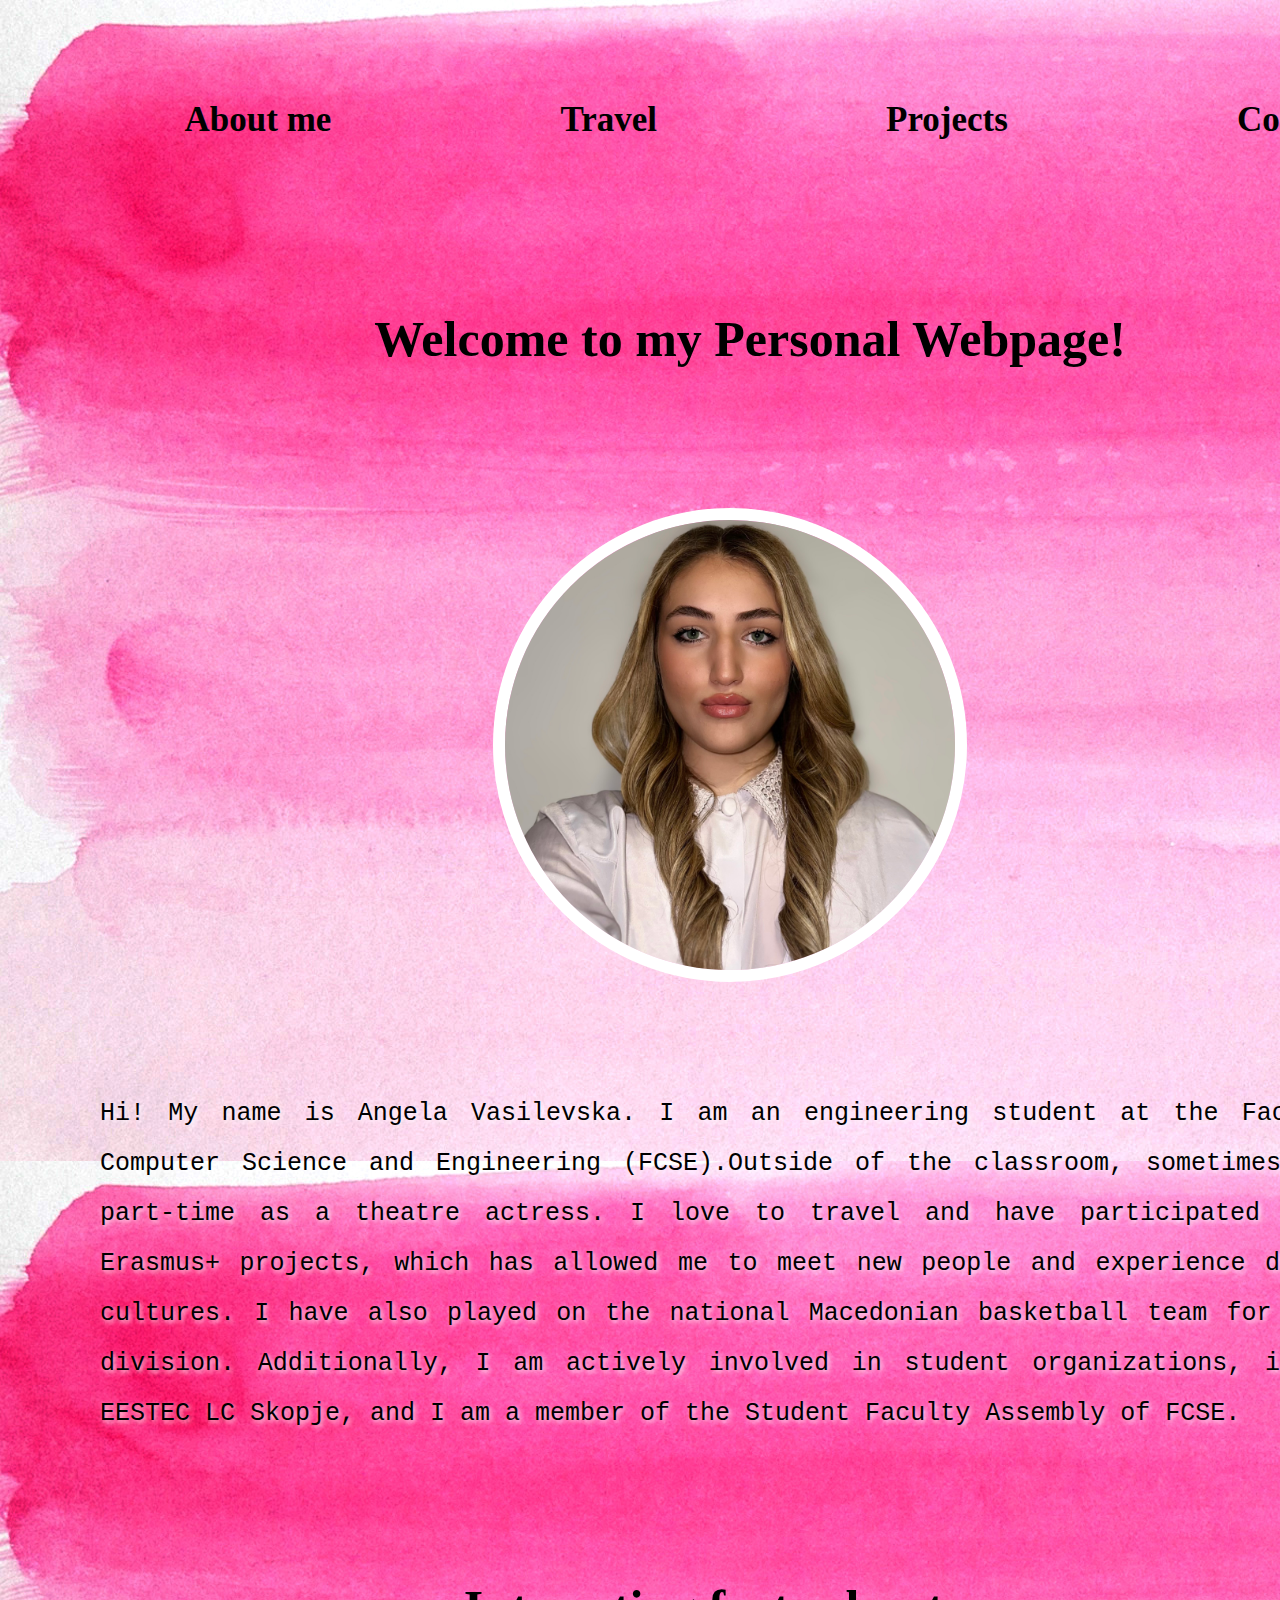
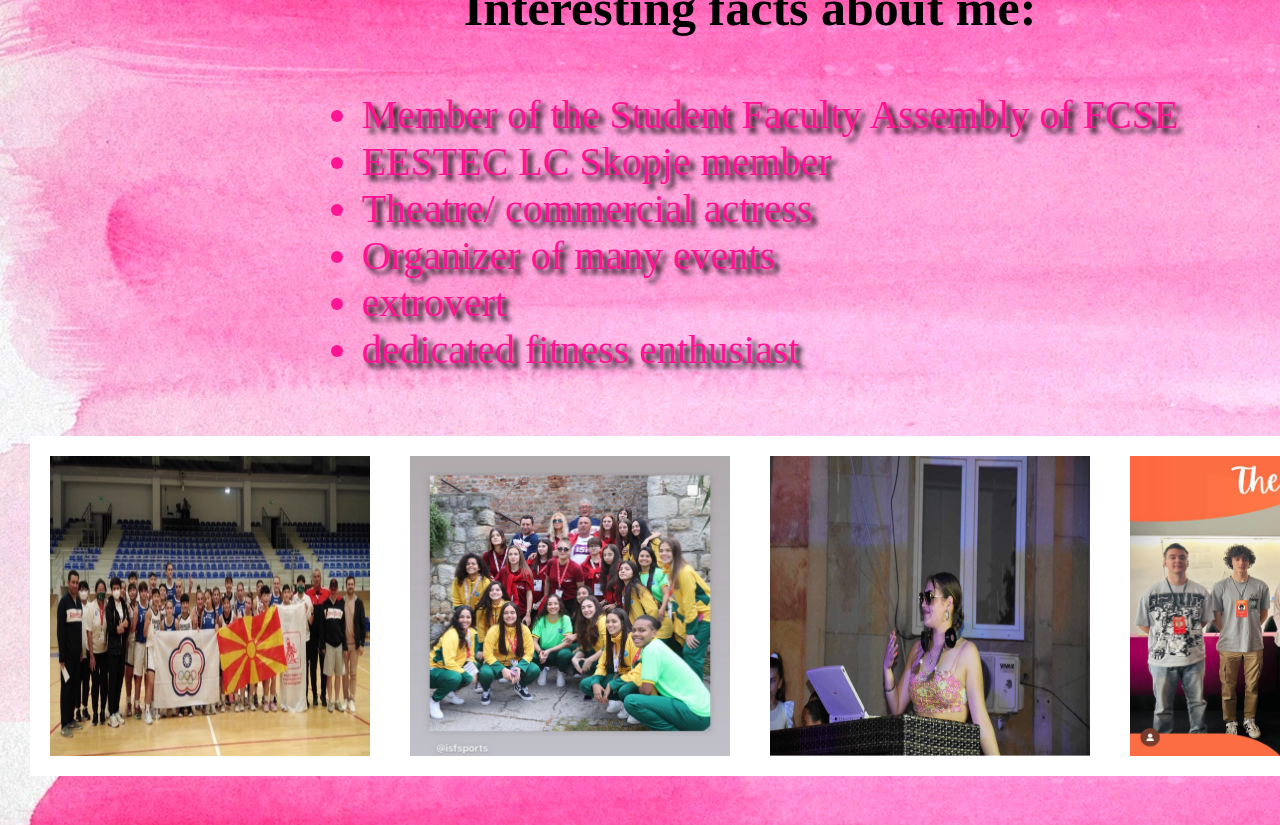
<file: index.html>
<!DOCTYPE html>
<html lang="en">
<head>
    <meta charset="UTF-8">
    <title>Angela Vasilevska</title>
    <link rel="stylesheet" href="style.css">
</head>
<body>
<div class="container">
<section class="About_me" id="aboutme">
    <div class="nav">
   <ul>
       <li><a href="#aboutme">About me</a></li>
       <li><a href=travel.html>Travel</a></li>
       <li><a href=Projects.html>Projects</a></li>
       <li><a href=Contacr.html>Contact</a></li>
   </ul>
    </div>
    <div class="AM">
        <h2>Welcome to my Personal Webpage!</h2>
        <img class="slika" src="IMG_3030.jpeg"  alt="Angela Vasilevska"/>
        <p>
            Hi! My name is Angela Vasilevska. I am an engineering student at the Faculty of Computer Science and Engineering (FCSE).Outside of the classroom, sometimes I work part-time as a theatre actress.
            I love to travel and have participated in many Erasmus+ projects, which has allowed me to meet new people and experience different cultures. I have also played on the national
            Macedonian basketball team for the U18 division.
            Additionally, I am actively involved in student organizations,
            including EESTEC LC Skopje, and I am a member of the Student Faculty Assembly of FCSE.
        </p>
    </div>

    <div class="facts">
        <h2>Interesting facts about me:</h2>
        <ul>
            <li>Member of the Student Faculty Assembly of FCSE</li>
            <li>EESTEC LC Skopje member</li>
            <li>Theatre/ commercial actress </li>
            <li>Organizer of many events </li>
            <li>extrovert</li>
            <li>dedicated fitness enthusiast</li>
        </ul>

        <div class="photos">
            <img src="IMG_4900 2.jpg" height="703" width="1274"/>
            <img src="IMG_4901 2.jpg" height="1238" width="1290"/>
            <img src="IMG_4902 2.jpg" height="863" width="1290"/>
            <img src="IMG_4904 2.jpg" height="1284" width="1290"/>
        </div>
    </div>

</section>
</div>

</body>
</html>
</file>
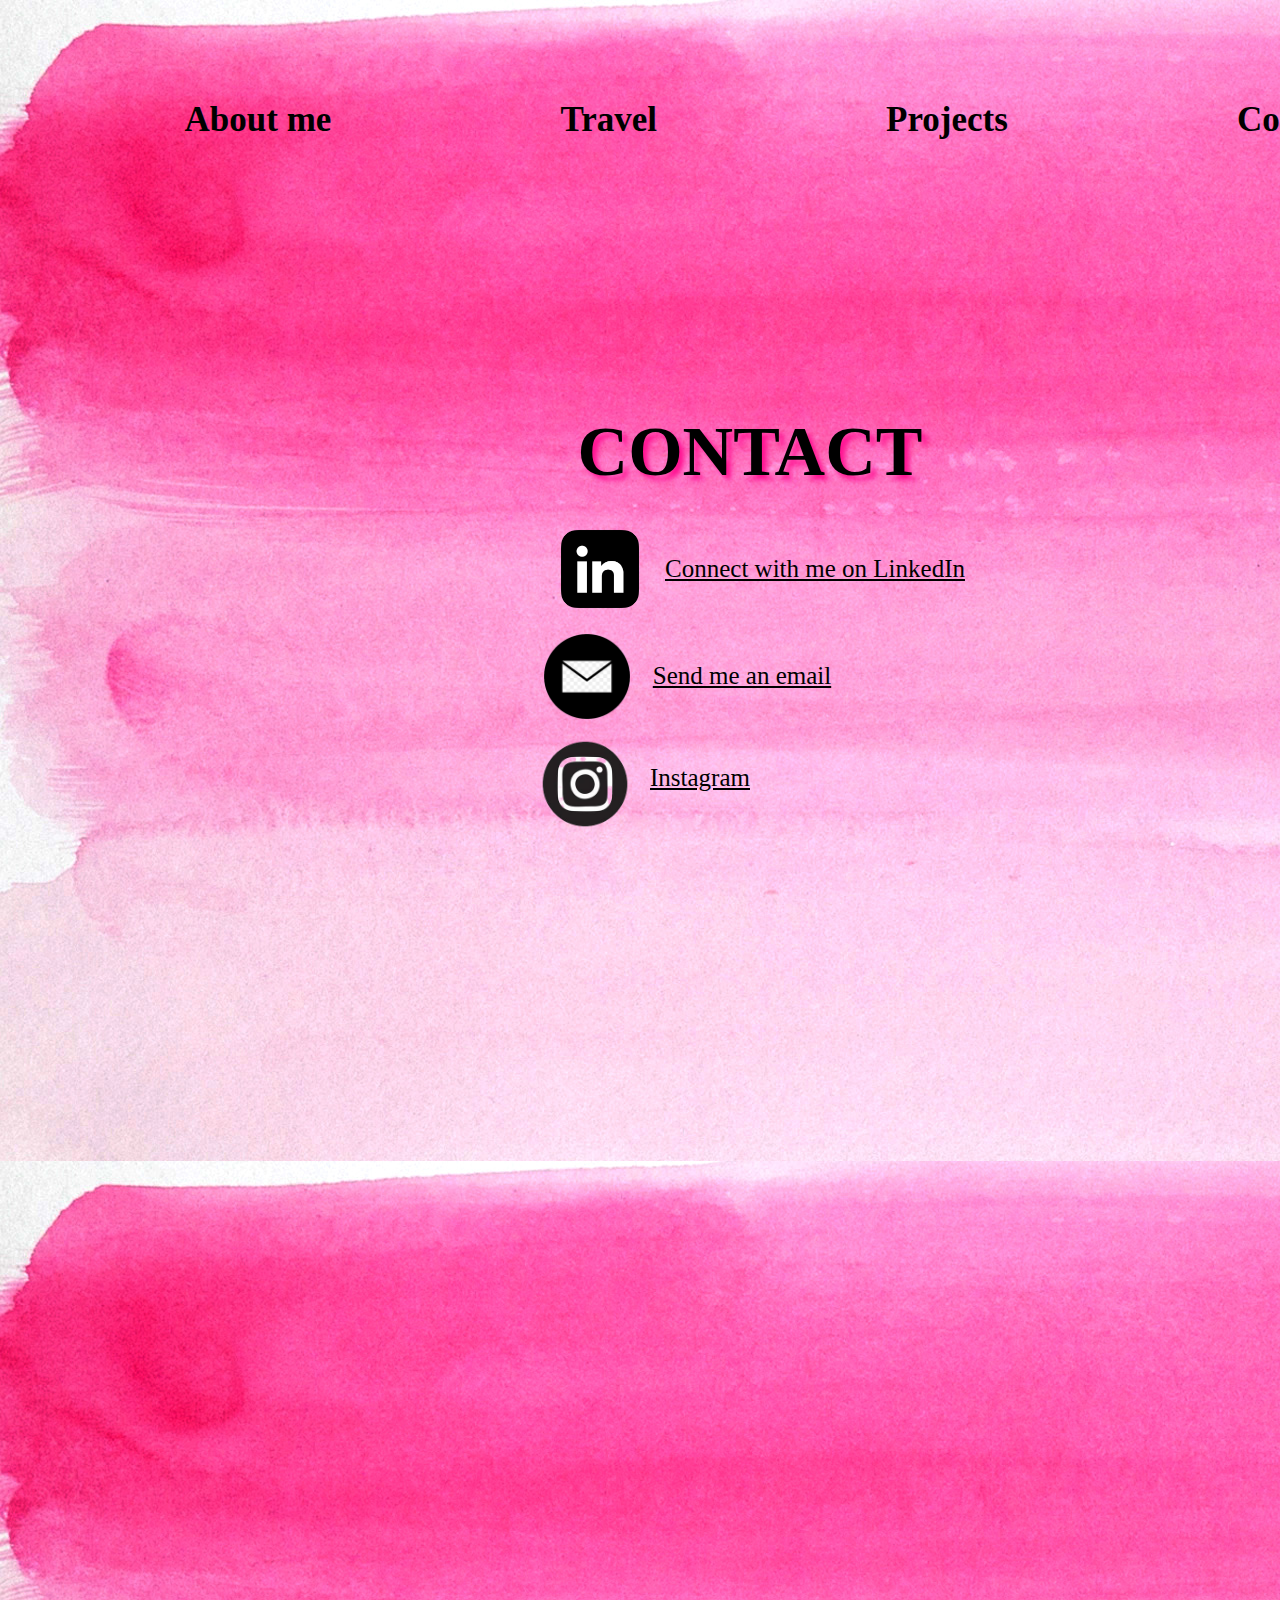
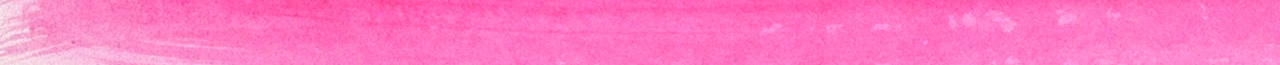
<file: Contacr.html>
<!DOCTYPE html>
<html lang="en">
<head>
    <meta charset="UTF-8">
    <title>Contact</title>
    <link rel="stylesheet" href="style.css">
</head>
<body>
<div class="container" id="kontakt">
    <div class="nav">
        <ul>
            <li><a href=index.html>About me</a></li>
            <li><a href=travel.html>Travel</a></li>
            <li><a href=Projects.html>Projects</a></li>
            <li><a href=Contacr.html>Contact</a></li>
        </ul>
    </div>
    <section class="contact" id="contact">
        <h1>CONTACT</h1>
        <div class="ikoni">
            <div class="iconn">

                <img src="linkedin-logo-linkedin-icon-transparent-free-png.png" />

                <a href="https://www.linkedin.com/in/angela-vasilevska-45235a297?utm_source=share&utm_campaign=share_via&utm_content=profile&utm_medium=ios_app" target="_blank"
                   class="linkedin-link">Connect with me on LinkedIn</a>

            </div>
            <div class="icon">

                <img src="png-clipart-message-logo-yahoo-mail-email-address-webmail-email-icon-miscellaneous-angle-thumbnail.png"
                />
                <a href="mailto:angela.vasilevska@students.finki.ukim.mk">Send me an email</a>

            </div>
            <div  class="ico">
                <img src="icon-media-social-instagram-free-vector.png" />
                <a href="https://www.instagram.com/angela.vasilevskaa/"> Instagram </a>
            </div>
        </div>

    </section>

</div>
</body>
</html>
</file>
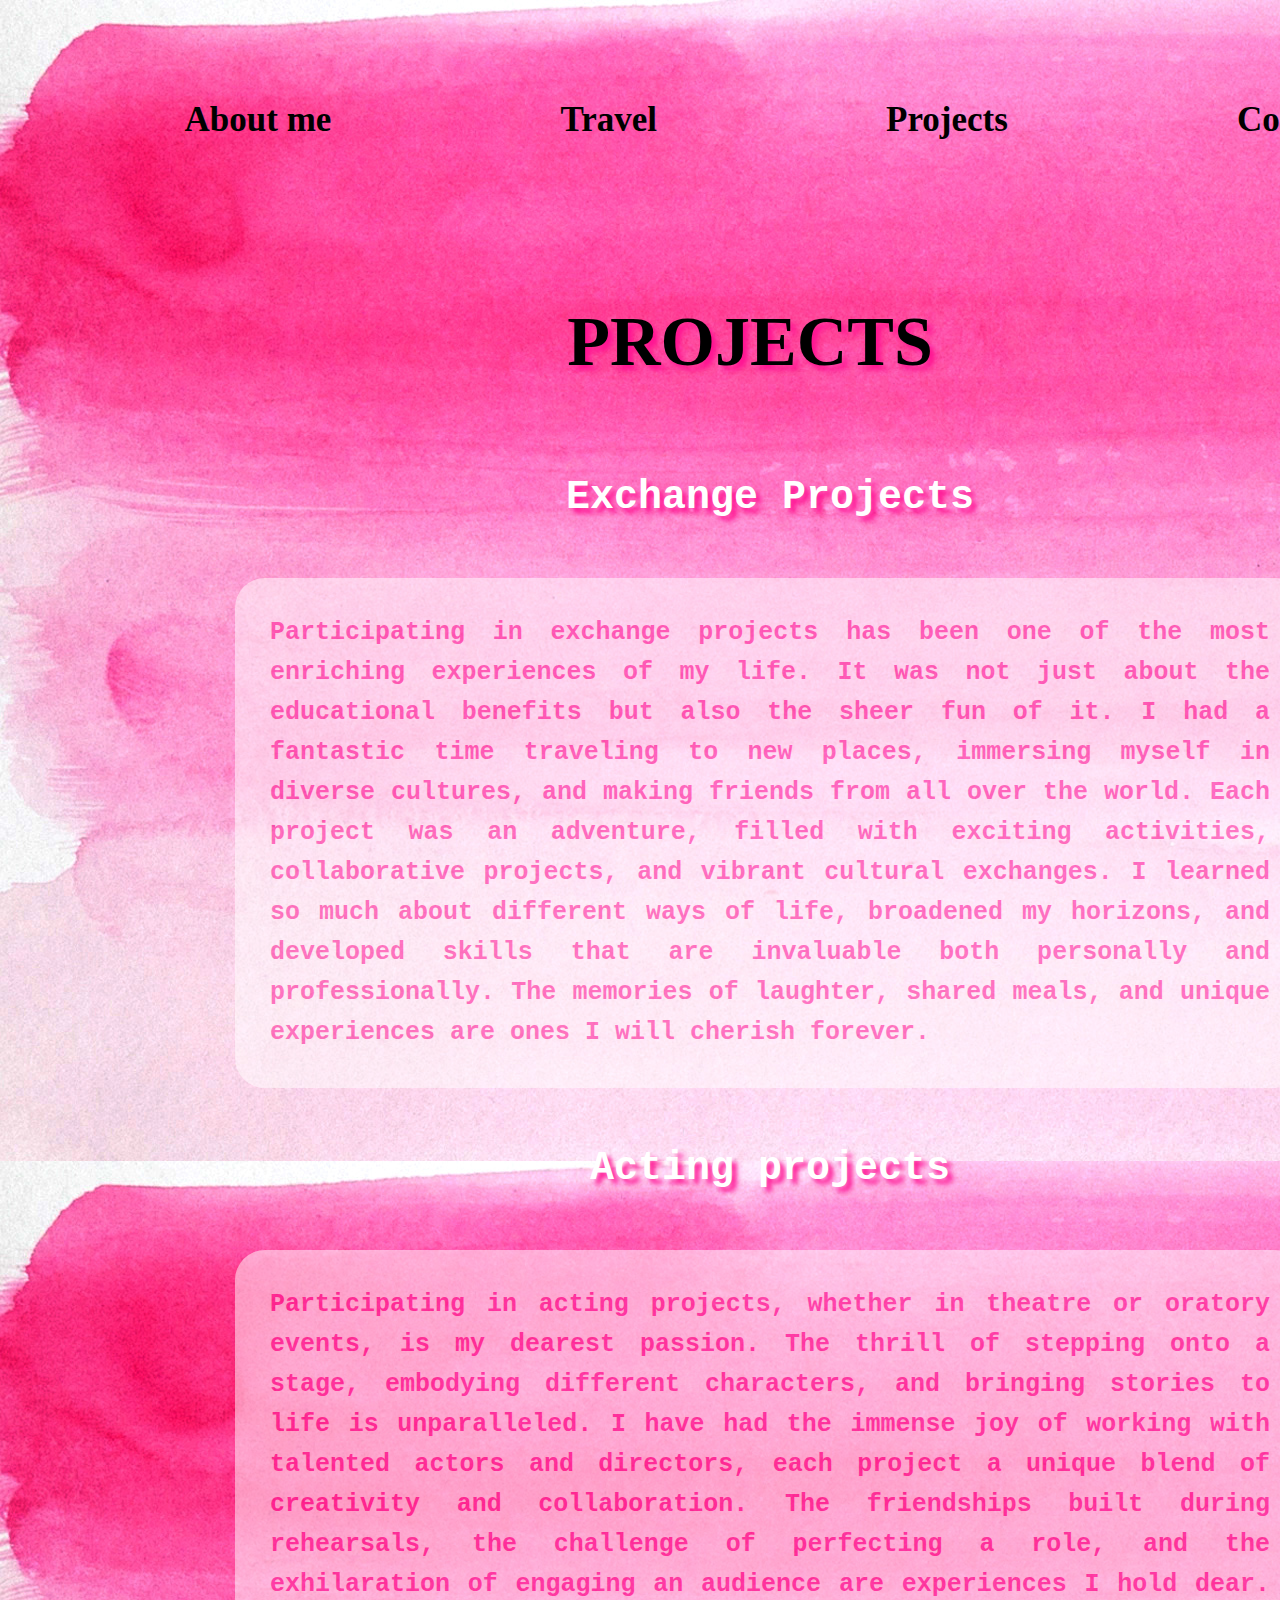
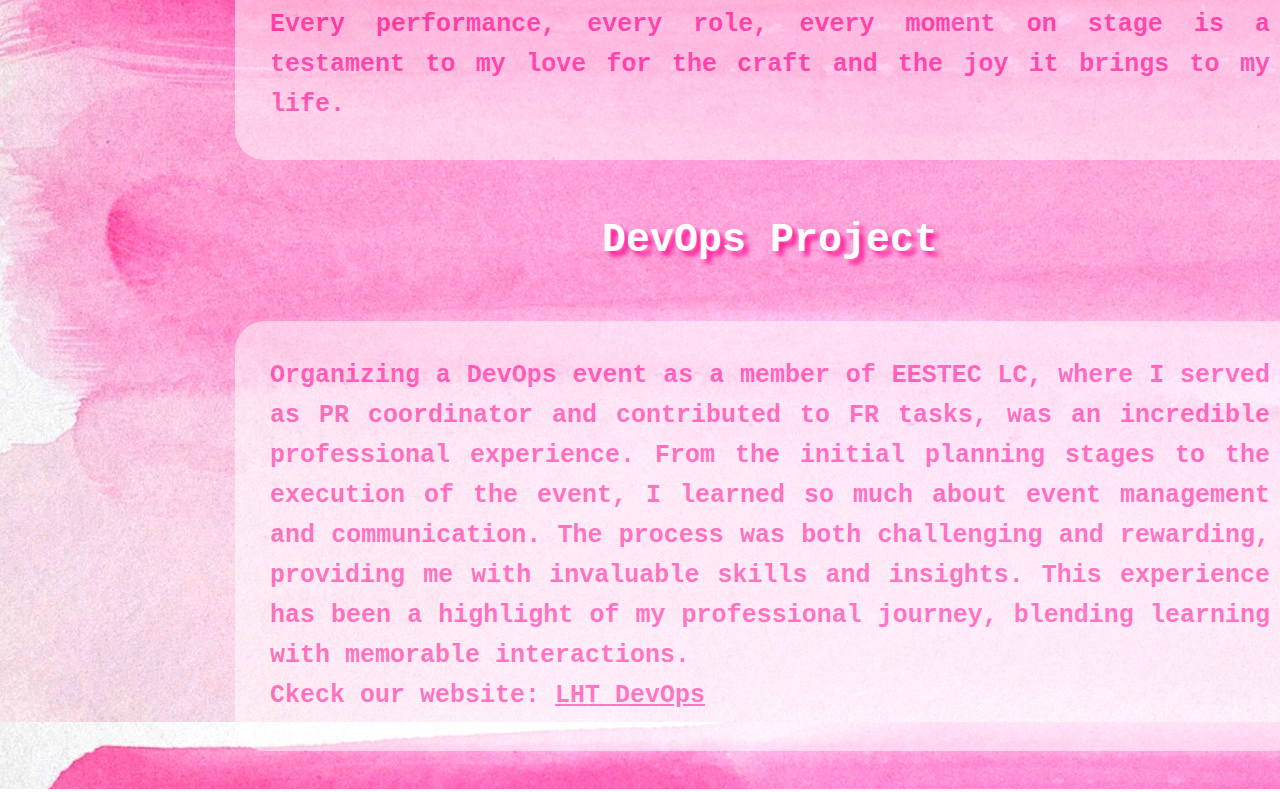
<file: Projects.html>
<!DOCTYPE html>
<html lang="en">
<head>
    <meta charset="UTF-8">
    <title>Projects</title>
    <link rel="stylesheet" href="style.css">
</head>
<body>
<div class="container">
    <div class="nav">
        <ul>
            <li><a href=index.html>About me</a></li>
            <li><a href=travel.html>Travel</a></li>
            <li><a href=Projects.html>Projects</a></li>
            <li><a href=Contacr.html>Contact</a></li>
        </ul>
    </div>
    <section class="projects" id="projects">
        <h1>PROJECTS</h1>
        <ul>
            <li>
                <h2>Exchange Projects</h2>
                <p>Participating in exchange projects has been one of the most enriching experiences of my life. It was not just about the educational benefits but also the sheer fun of it. I had a fantastic time traveling to new places, immersing myself in diverse cultures, and making friends from all over the world. Each project was an adventure, filled with exciting activities, collaborative projects, and vibrant cultural exchanges. I learned so much about different ways of life, broadened my horizons, and developed skills that are invaluable both personally and professionally. The memories of laughter, shared meals, and unique experiences are ones I will cherish forever.</p>
            </li>
            <li>
                <h2>Acting projects</h2>
                <p>Participating in acting projects, whether in theatre or oratory events, is my dearest passion. The thrill of stepping onto a stage, embodying different characters, and bringing stories to life is unparalleled. I have had the immense joy of working with talented actors and directors, each project a unique blend of creativity and collaboration. The friendships built during rehearsals, the challenge of perfecting a role, and the exhilaration of engaging an audience are experiences I hold dear. Every performance, every role, every moment on stage is a testament to my love for the craft and the joy it brings to my life.</p>
            </li>
            <li>
                <h2>DevOps Project</h2>
                <p>Organizing a DevOps event as a member of EESTEC LC, where I served as PR coordinator and contributed to FR tasks, was an incredible professional experience. From the initial planning stages to the execution of the event, I learned so much about event management and communication. The process was both challenging and rewarding, providing me with invaluable skills and insights. This experience has been a highlight of my professional journey, blending learning with memorable interactions.

                <br>
                  Ckeck our website: <a href="https://academy.eestec.mk"> LHT DevOps</a>
                </p>

            </li>
        </ul>

    </section>

</div>
</body>
</html>
</file>
<file: style.css>
body{
    width: max-content;
    height: auto;
    margin: auto;
    font-family: monospace;
    align-self: center;
}
.container{
    display: flex;
    background: url("wp_cv.jpeg");
    background-repeat: repeat-y;

    flex-direction: column;
    gap: 125px;
    width: 1500px;
}
.About_me{
    display: flex;
    flex-direction: column;
    width: 1500px;
}
.nav ul{
    display: flex;
    justify-content: space-around;
    margin: 100px 30px 50px 30px;
}
 .nav li{
    list-style: none;
    font-weight: bolder;
    font-family: Copperplate;
    font-size: 35px;

}
 .nav li a{
    text-decoration: none;
    color: black;
}
 .nav li a:hover{
    background: white;
    width: 170px;
    height: 70px;
     border-radius: 10px;
     padding: 10px;
}

.slika{
    transform: scale(0.3);
    width: 1500px;
    height: 1500px;
    margin-top: -455px;
    border-radius: 100%;
    border: 40px white solid;
    margin-left: -60px;
}
.About_me h2{
    text-align: center;
    margin-top: 120px;
    font-family: Papyrus;
    font-size: 50px;
}

.About_me p{
    text-align: justify;
    margin: -450px 100px 20px 100px ;
    font-size: 25px;
    line-height: 50px;
    text-shadow: 2px 2px 5px white;
}
.travel{
    display: flex;
    flex-direction: column;
    flex-wrap: wrap;
    align-items: center;
    margin-top: -60px;
}
.travel img{
    width: 650px;
    height: 650px;
}
.ts{
    margin-bottom: 30px;
    background: white;
    border: 25px white solid;
    margin-left: 35px;
}
.ts h2{
    text-align: center;
    font-size: 25px;
    margin-top:20px;
}
.travel h1, .projects h1, .contact h1{
    font-family: Copperplate;
    font-size: 70px;
    font-weight: bolder;
    text-shadow: 5px 5px 5px deeppink;
    text-align: center;
}
.travel h3{
    font-family: Papyrus;
    font-size: 40px;
    text-shadow: 5px 5px 5px deeppink;
}
.photos{
    display: flex;
    margin-top: 50px;
    margin-bottom: 50px;

}
.facts{
    display: flex;
    flex-direction: column;
    align-items: center;
}
.photos img{
    width: 320px;
    height: 300px;
    border: 20px white solid;
}
.facts li{
    font-family: Copperplate;
    font-size: 40px;
    text-shadow: 5px 5px 5px black;
    color: deeppink;
}
.ikoni{
    display: flex;
    flex-direction: column;
    align-items: center;
    margin-top: -35px;

}
.icon, .iconn{
    display: flex;
    align-items: center;
}
.icon img{
    width: 86px;
    height: 85px;
    margin-left: 0;
    margin-right: 23px;
}
.icon{
    margin-right: 125px;
}

.iconn img{
    width: 130px;
    height: 130px;
}
.ikoni a{
    color: black;
    font-family: Copperplate;
    font-size: 25px;
}
a:hover{
    color: white;
}
.projects{
    display: flex;
    align-items: center;
    flex-direction: column;
    margin-top: -60px;
}
.projects li{
    display: flex;
    align-items: center;
    flex-direction: column;
}
.projects li h2{
    color: white;
    text-shadow: 5px 5px 5px deeppink;
    font-size: 40px;
}
.projects li p{
    width: 1000px;
    color: deeppink;
    font-size: 25px;
    background: white;
    padding: 35px;
    opacity: 0.5;
    font-weight: bold;
    text-align: justify;
    border-radius: 30px;
    line-height: 40px;

}
 .projects a{
     color: deeppink;
 }
.contact{
    margin-top: 50px;
    height: 1300px;
}
.ico{
    display: flex;
    margin-right: 210px;
    margin-top: 20px;
}
.ico img{
    width: 90px;
    height: 90px;
    margin-left: 0;
    margin-right: 20px;

}
.ico a{
    margin-top: 25px;
}
 #kontakt{
    height: max-content;
}
footer a{
    color: white;

}
</file>
